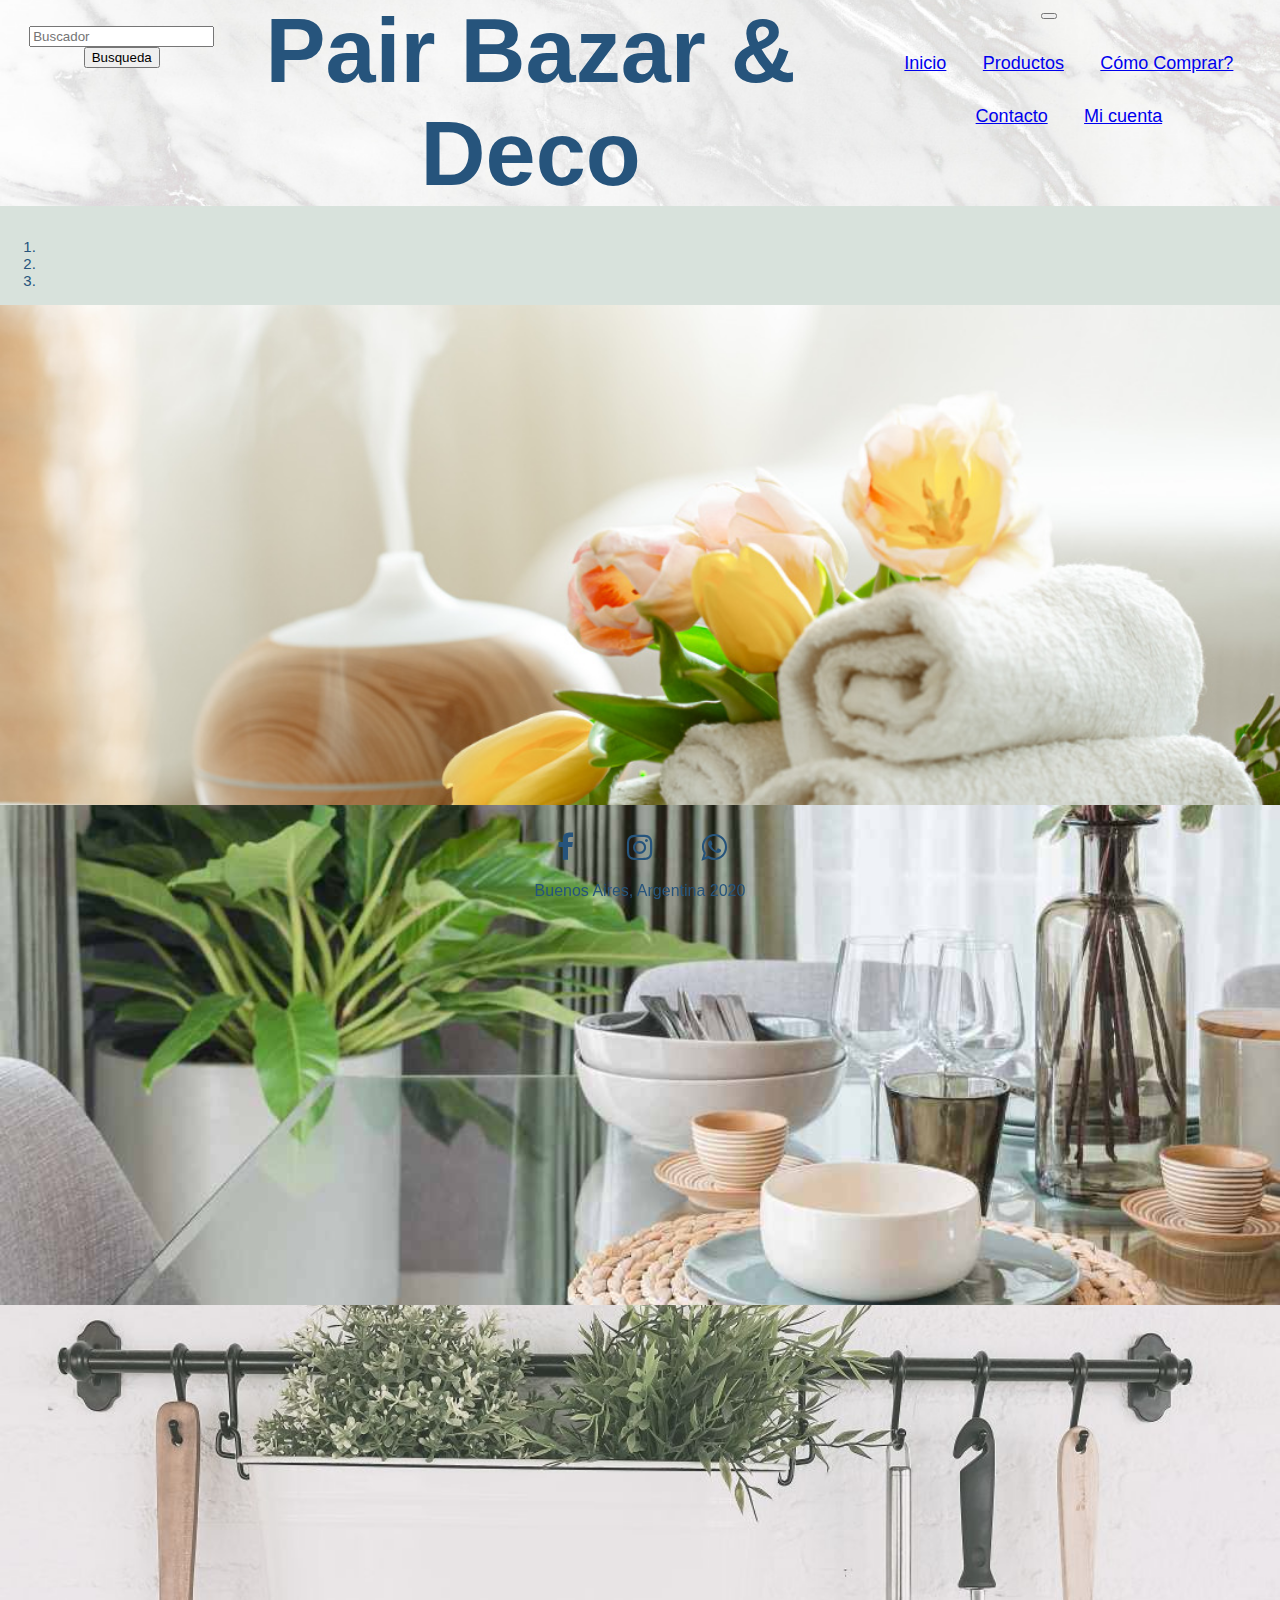
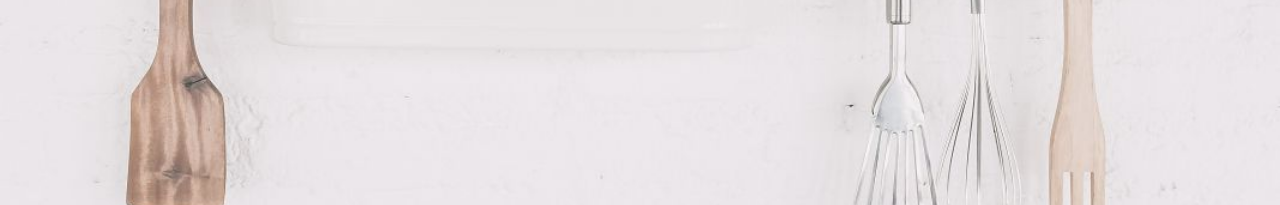
<file: index.html>
<!DOCTYPE html>
<html lang="es">
<head>
    <meta charset="UTF-8">
    <meta name="viewport" content="width=device-width, initial-scale=1.0">
    <title>Home</title>
    <meta http-equiv="Content-Type" content="text/html; ISO-8859-1">
    <META NAME="DC.Language" SCHEME="RFC1766" CONTENT="Spanish">
    <META NAME="AUTHOR" CONTENT="Bruno Cattaneo">
    <META NAME="REPLY-TO" CONTENT="pairbazar@gmail.com">
    <LINK REV="made" href="mailto:pairbazar@gmail.com">
    <META NAME="DESCRIPTION" CONTENT="Venta de productos de Bazar & Deco">
    <META NAME="KEYWORDS" CONTENT="Bazar,Deco,Articulos,Cocina,Jardin,Baño,Regaleria">
    <META NAME="Resource-type" CONTENT="Homepage">
    <META NAME="robots" content="INDEX">
    <link rel="stylesheet" href="https://cdn.jsdelivr.net/npm/bootstrap@4.5.3/dist/css/bootstrap.min.css" integrity="sha384-TX8t27EcRE3e/ihU7zmQxVncDAy5uIKz4rEkgIXeMed4M0jlfIDPvg6uqKI2xXr2" crossorigin="anonymous">
    <link rel="stylesheet" href="https://cdnjs.cloudflare.com/ajax/libs/font-awesome/4.7.0/css/font-awesome.min.css">
    <link rel="stylesheet" href="./assets/css/estilo.css">
</head>
<body class="container-fluid no-gutters">
    <header class="row no-gutters header"> <!--HEADER-->
        <div class="row col no-gutters header__buscador">
            <form class="form-inline my-2 my-lg-0">
                <input class="form-control mr-sm-2" type="search" placeholder="Buscador" aria-label="Search">
                <button class="btn btn-outline-success my-2 my-sm-0" type="submit">Busqueda</button>
            </form>
        </div> 
        <div class="col-12 justify-content-center">
            <h1>Pair Bazar & Deco</h1>
        </div>
        <div class="col-12">
            <nav class="navbar navbar-expand-lg navbar-light">
                <a class="navbar-brand" href="#"></a>
                <button class="navbar-toggler" type="button" data-toggle="collapse" data-target="#navbarNav" aria-controls="navbarNav" aria-expanded="false" aria-label="Toggle navigation">
                  <span class="navbar-toggler-icon"></span>
                </button>
                <div class="collapse navbar-collapse justify-content-center" id="navbarNav">
                    <ul class="navbar-nav">
                        <li class="nav-item active">
                        <a class="nav-link" href="./index.html">Inicio<span class="sr-only">(current)</span></a>
                        </li>
                        <li class="nav-item">
                        <a class="nav-link" href="./views/Productos.html">Productos</a>
                        </li>
                        <li class="nav-item">
                        <a class="nav-link" href="./views/ComoComprar.html">Cómo Comprar?</a>
                        </li>
                        <li class="nav-item">
                        <a class="nav-link" href="./views/Contacto.html">Contacto</a>
                        </li>
                        <li class="nav-item">
                        <a class="nav-link" href="./views/MiCuenta.html">Mi cuenta</a>
                        </li>
                    </ul>
                </div>
            </nav>
        </div>  
    </header> <!--FIN HEADER-->
    <main role="main" class="row no-gutters justify-content-center"> <!--CARROUSEL-->
            <div class="col-10">
                <div id="carouselExampleIndicators" class="carousel slide" data-ride="carousel">
                    <ol class="carousel-indicators">
                    <li data-target="#carouselExampleIndicators" data-slide-to="0" class="active"></li>
                    <li data-target="#carouselExampleIndicators" data-slide-to="1"></li>
                    <li data-target="#carouselExampleIndicators" data-slide-to="2"></li>
                    </ol>
                    <div class="carousel-inner">
                        <div  class="carousel-item active Slide1 img-fluid">
                        </div>
                        <div  class="carousel-item Slide2 img-fluid">
                        </div>
                        <div  class="carousel-item Slide3 img-fluid">
                        </div>
                      </div>
                </div>
            </div>    
    </main> <!--FIN CARROUSEL-->
    <footer>
        <div class="row no-gutters justify-content-center">
            <a href="#" class="fa fa-facebook"></a>
            <a href="#" class="fa fa-instagram"></a>
            <a href="#" class="fa fa-whatsapp"></a>
        </div>       
        Buenos Aires, Argentina 2020
    </footer>
    <script src="https://code.jquery.com/jquery-3.5.1.slim.min.js" integrity="sha384-DfXdz2htPH0lsSSs5nCTpuj/zy4C+OGpamoFVy38MVBnE+IbbVYUew+OrCXaRkfj" crossorigin="anonymous"></script>
    <script src="https://cdn.jsdelivr.net/npm/bootstrap@4.5.3/dist/js/bootstrap.bundle.min.js" integrity="sha384-ho+j7jyWK8fNQe+A12Hb8AhRq26LrZ/JpcUGGOn+Y7RsweNrtN/tE3MoK7ZeZDyx" crossorigin="anonymous"></script>  
</body>
</html>
</file>
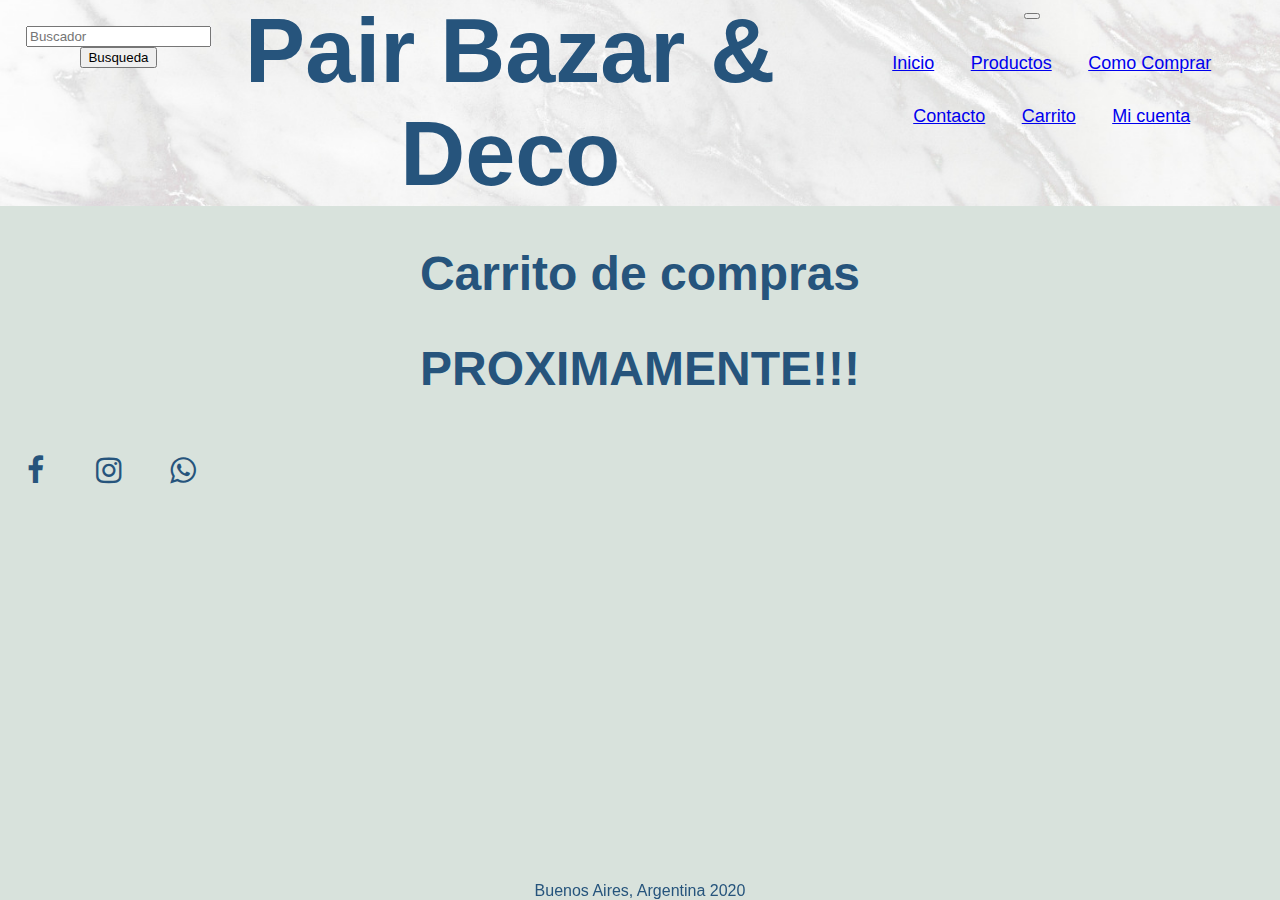
<file: views/Carrito.html>
<!DOCTYPE html>
<html lang="es">
<head>
    <meta charset="UTF-8">
    <meta name="viewport" content="width=device-width, initial-scale=1.0">
    <title>Carrito</title>
    <link rel="stylesheet" href="https://cdn.jsdelivr.net/npm/bootstrap@4.5.3/dist/css/bootstrap.min.css" integrity="sha384-TX8t27EcRE3e/ihU7zmQxVncDAy5uIKz4rEkgIXeMed4M0jlfIDPvg6uqKI2xXr2" crossorigin="anonymous">
    <link rel="stylesheet" href="https://cdnjs.cloudflare.com/ajax/libs/font-awesome/4.7.0/css/font-awesome.min.css">
    <link rel="stylesheet" href="../assets/css/estilo.css">
</head>
<body class="container-fluid no-gutters">
    <header class="row no-gutters"> <!--HEADER-->  
        <div class="row col no-gutters header__buscador">
            <form class="form-inline my-2 my-lg-0">
                <input class="form-control mr-sm-2" type="search" placeholder="Buscador" aria-label="Search">
                <button class="btn btn-outline-success my-2 my-sm-0" type="submit">Busqueda</button>
            </form>
        </div>
        <div class="col-12 justify-content-center">
            <h1>Pair Bazar & Deco</h1>
        </div>
        <div class="col-12">
            <nav class="navbar navbar-expand-lg navbar-light"> <!--NAVBAR-->
                <a class="navbar-brand" href="#"></a>
                <button class="navbar-toggler" type="button" data-toggle="collapse" data-target="#navbarNav" aria-controls="navbarNav" aria-expanded="false" aria-label="Toggle navigation">
                <span class="navbar-toggler-icon"></span>
                </button>
                <div class="collapse navbar-collapse justify-content-center" id="navbarNav">
                    <ul class="navbar-nav">
                        <li class="nav-item active">
                        <a class="nav-link" href="../index.html">Inicio<span class="sr-only">(current)</span></a>
                        </li>
                        <li class="nav-item">
                        <a class="nav-link" href="./Productos.html">Productos</a>
                        </li>
                        <li class="nav-item">
                        <a class="nav-link" href="./ComoComprar.html">Como Comprar</a>
                        </li>
                        <li class="nav-item">
                        <a class="nav-link" href="./Contacto.html">Contacto</a>
                        </li>
                        <li class="nav-item">
                        <a class="nav-link" href="./Carrito.html">Carrito</a>
                        </li>
                        <li class="nav-item">
                        <a class="nav-link" href="./MiCuenta.html">Mi cuenta</a>
                        </li>
                    </ul>
                </div>
            </nav>  
        </div>
    </header> <!--FIN HEADER-->

    <h2>Carrito de compras</h2>
    
    <section>
        <h2>PROXIMAMENTE!!!</h2>
    </section>
    <div class="row no-gutters justify-content-center">
        <a href="#" class="fa fa-facebook"></a>
        <a href="#" class="fa fa-instagram"></a>
        <a href="#" class="fa fa-whatsapp"></a>
    </div>     
    <footer>Buenos Aires, Argentina 2020</footer>
    <script src="https://code.jquery.com/jquery-3.5.1.slim.min.js" integrity="sha384-DfXdz2htPH0lsSSs5nCTpuj/zy4C+OGpamoFVy38MVBnE+IbbVYUew+OrCXaRkfj" crossorigin="anonymous"></script>
    <script src="https://cdn.jsdelivr.net/npm/bootstrap@4.5.3/dist/js/bootstrap.bundle.min.js" integrity="sha384-ho+j7jyWK8fNQe+A12Hb8AhRq26LrZ/JpcUGGOn+Y7RsweNrtN/tE3MoK7ZeZDyx" crossorigin="anonymous"></script>
</body>
</html>
</file>
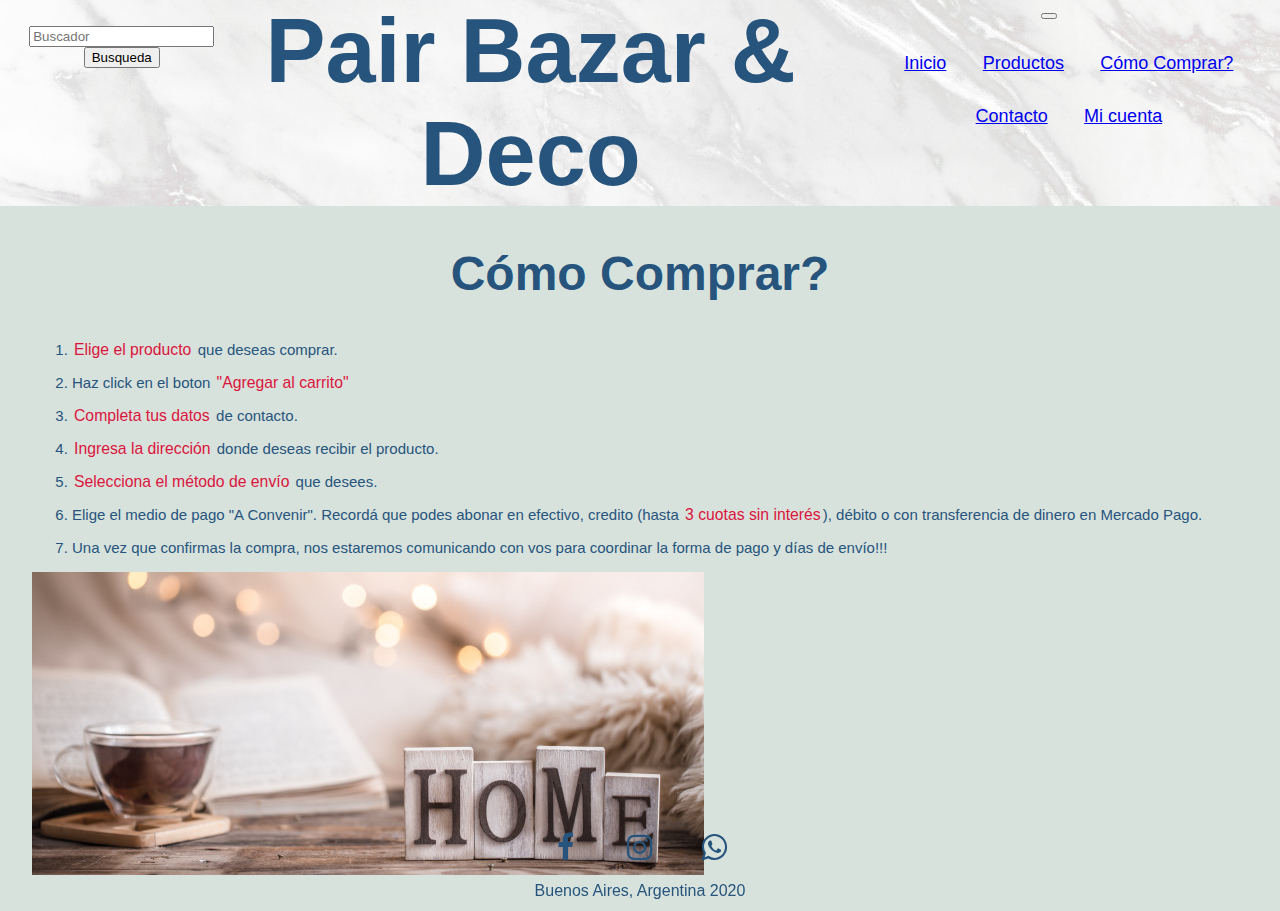
<file: views/ComoComprar.html>
<!DOCTYPE html>
<html lang="es">
<head>
    <meta charset="UTF-8">
    <meta name="viewport" content="width=device-width, initial-scale=1.0">
    <title>Cómo Comprar?</title>
    <link rel="stylesheet" href="https://cdn.jsdelivr.net/npm/bootstrap@4.5.3/dist/css/bootstrap.min.css" integrity="sha384-TX8t27EcRE3e/ihU7zmQxVncDAy5uIKz4rEkgIXeMed4M0jlfIDPvg6uqKI2xXr2" crossorigin="anonymous">
    <link rel="stylesheet" href="https://cdnjs.cloudflare.com/ajax/libs/font-awesome/4.7.0/css/font-awesome.min.css">
    <link rel="stylesheet" href="../assets/css/estilo.css">
    </head>
<body class="container-fluid no-gutters">
    <header class="row no-gutters"> <!--HEADER--> 
        <div class="row col no-gutters header__buscador">
            <form class="form-inline my-2 my-lg-0">
                <input class="form-control mr-sm-2" type="search" placeholder="Buscador" aria-label="Search">
                <button class="btn btn-outline-success my-2 my-sm-0" type="submit">Busqueda</button>
            </form>
        </div>
        <div class="col-12 justify-content-center">
            <h1>Pair Bazar & Deco</h1>
        </div>
        <div class="col-12">
            <nav class="navbar navbar-expand-lg navbar-light"> <!--NAVBAR-->
                <a class="navbar-brand" href="#"></a>
                <button class="navbar-toggler" type="button" data-toggle="collapse" data-target="#navbarNav" aria-controls="navbarNav" aria-expanded="false" aria-label="Toggle navigation">
                <span class="navbar-toggler-icon"></span>
                </button>
                <div class="collapse navbar-collapse justify-content-center" id="navbarNav">
                    <ul class="navbar-nav">
                        <li class="nav-item active">
                        <a class="nav-link" href="../index.html">Inicio<span class="sr-only">(current)</span></a>
                        </li>
                        <li class="nav-item">
                        <a class="nav-link" href="./Productos.html">Productos</a>
                        </li>
                        <li class="nav-item">
                        <a class="nav-link" href="./ComoComprar.html">Cómo Comprar?</a>
                        </li>
                        <li class="nav-item">
                        <a class="nav-link" href="./Contacto.html">Contacto</a>
                        </li>
                        <li class="nav-item">
                        <a class="nav-link" href="./MiCuenta.html">Mi cuenta</a>
                        </li>
                    </ul>
                </div>
            </nav>  
        </div>
    </header> <!--FIN HEADER-->   
    <div class="col-12">
        <h2>Cómo Comprar?</h2>
    </div>
    <section> <!--COMO COMPRAR-->
    <div class="row">
        <div class="d-block mb-4 h-100">          
            <ol>
                <li><p><code>Elige el producto </code> que deseas comprar.</p></li>
                <li><p>Haz click en el boton <code> "Agregar al carrito"</code></p></li>
                <li><p><code> Completa tus datos </code>de contacto.</p></li>
                <li><p><code>Ingresa la dirección</code> donde deseas recibir el producto.</p></li>
                <li><p><code>Selecciona el método de envío</code> que desees.</p></li>
                <li><p>Elige el medio de pago "A Convenir". Recordá que podes abonar en efectivo, credito (hasta <code> 3 cuotas sin interés</code>), débito o con transferencia de dinero en Mercado Pago.</p></li>
                <li><p>Una vez que confirmas la compra, nos estaremos comunicando con vos para coordinar la forma de pago y días de envío!!!</p></li>
            </ol>            
        </div>
        <div class="d-block mb-4 h-100">
            <img class="img-fluid img-thumbnail" src="../img/comocomprar.jpg" alt="">
        </div>     
    </div>    
    </section>
    <footer>
        <div class="row no-gutters justify-content-center">
            <a href="#" class="fa fa-facebook"></a>
            <a href="#" class="fa fa-instagram"></a>
            <a href="#" class="fa fa-whatsapp"></a>
        </div>       
        Buenos Aires, Argentina 2020
    </footer>
    <script src="https://code.jquery.com/jquery-3.5.1.slim.min.js" integrity="sha384-DfXdz2htPH0lsSSs5nCTpuj/zy4C+OGpamoFVy38MVBnE+IbbVYUew+OrCXaRkfj" crossorigin="anonymous"></script>
    <script src="https://cdn.jsdelivr.net/npm/bootstrap@4.5.3/dist/js/bootstrap.bundle.min.js" integrity="sha384-ho+j7jyWK8fNQe+A12Hb8AhRq26LrZ/JpcUGGOn+Y7RsweNrtN/tE3MoK7ZeZDyx" crossorigin="anonymous"></script>
</body>
</html>
</file>
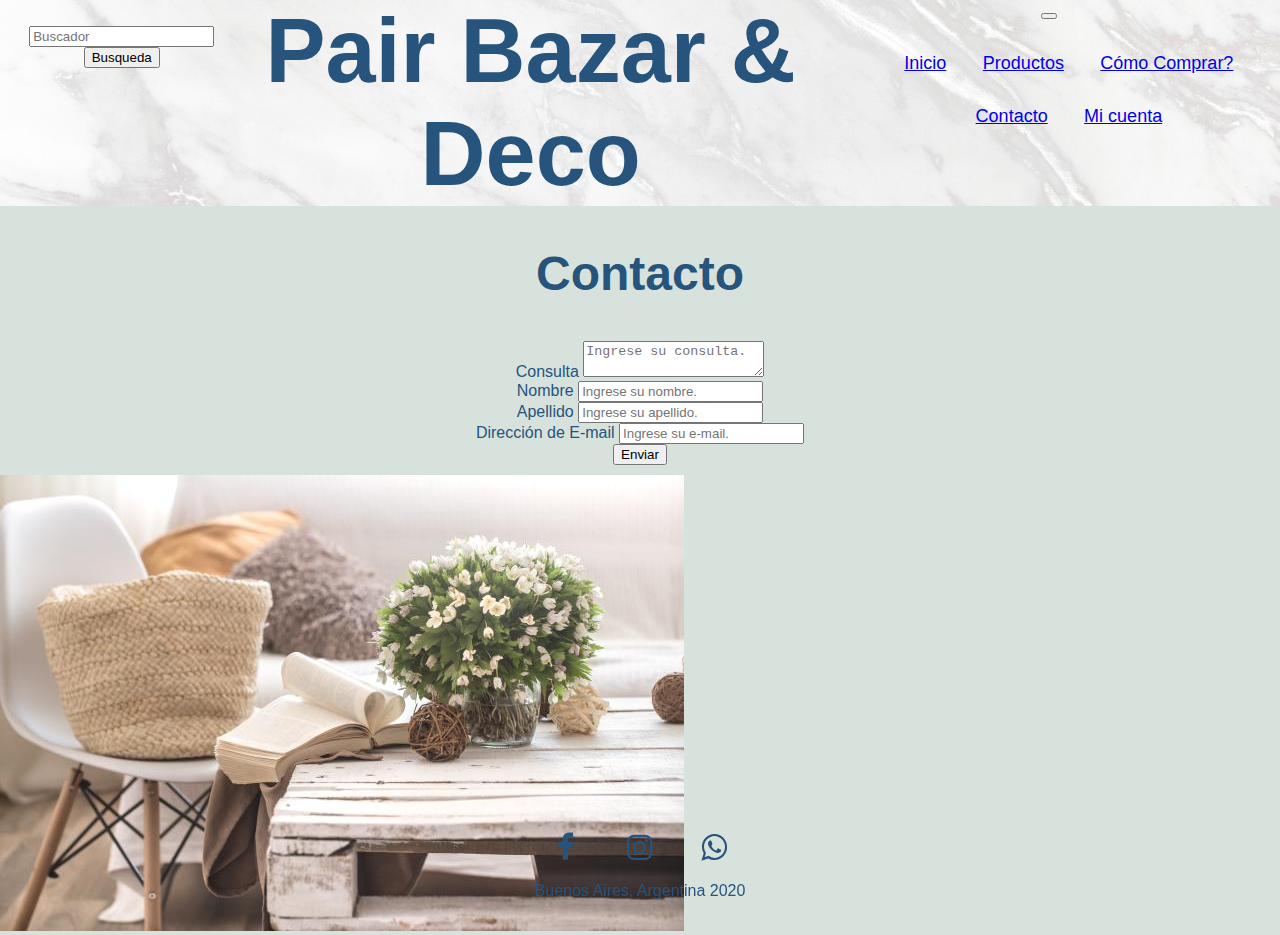
<file: views/Contacto.html>
<!DOCTYPE html>
<html lang="es">
<head>
    <meta charset="UTF-8">
    <meta name="viewport" content="width=device-width, initial-scale=1.0">
    <title>Contacto</title>
    <link rel="stylesheet" href="https://cdn.jsdelivr.net/npm/bootstrap@4.5.3/dist/css/bootstrap.min.css" integrity="sha384-TX8t27EcRE3e/ihU7zmQxVncDAy5uIKz4rEkgIXeMed4M0jlfIDPvg6uqKI2xXr2" crossorigin="anonymous">
    <link rel="stylesheet" href="https://cdnjs.cloudflare.com/ajax/libs/font-awesome/4.7.0/css/font-awesome.min.css">
    <link rel="stylesheet" href="../assets/css/estilo.css">
</head>
<body class="container-fluid no-gutters">
    <header class="row no-gutters"> <!--HEADER-->
        <div class="row col no-gutters header__buscador">
            <form class="form-inline my-2 my-lg-0">
                <input class="form-control mr-sm-2" type="search" placeholder="Buscador" aria-label="Search">
                <button class="btn btn-outline-success my-2 my-sm-0" type="submit">Busqueda</button>
            </form>
        </div>
        <div class="col-12 justify-content-center">
            <h1>Pair Bazar & Deco</h1>
        </div>
        <div class="col-12">
            <nav class="navbar navbar-expand-lg navbar-light"> <!--NAVBAR-->
                <a class="navbar-brand" href="#"></a>
                <button class="navbar-toggler" type="button" data-toggle="collapse" data-target="#navbarNav" aria-controls="navbarNav" aria-expanded="false" aria-label="Toggle navigation">
                <span class="navbar-toggler-icon"></span>
                </button>
                <div class="collapse navbar-collapse justify-content-center" id="navbarNav">
                    <ul class="navbar-nav">
                        <li class="nav-item active">
                        <a class="nav-link" href="../index.html">Inicio<span class="sr-only">(current)</span></a>
                        </li>
                        <li class="nav-item">
                        <a class="nav-link" href="./Productos.html">Productos</a>
                        </li>
                        <li class="nav-item">
                        <a class="nav-link" href="./ComoComprar.html">Cómo Comprar?</a>
                        </li>
                        <li class="nav-item">
                        <a class="nav-link" href="./Contacto.html">Contacto</a>
                        </li>
                        <li class="nav-item">
                        <a class="nav-link" href="./MiCuenta.html">Mi cuenta</a>
                        </li>
                    </ul>
                </div>
            </nav>  
        </div>
    </header>  <!--FIN HEADER-->
    <h2>Contacto</h2>   
    <div class="row justify-content-center"> <!--FORMULARIO DE CONTACTO-->
        <div class="d-block mb-4 h-100"> 
            <form>
                <div class="mb-3">
                    <label for="validationCustom01">Consulta</label>
                    <textarea class="form-control" id="" placeholder="Ingrese su consulta."></textarea>
                </div>
                <div class="row">
                    <div class="col-12">
                        <label for="validationCustom01">Nombre</label>
                        <input type="text" class="form-control" placeholder="Ingrese su nombre.">
                    </div>
                    <div class="col-12">
                        <label for="validationCustom01">Apellido</label>
                        <input type="text" class="form-control" placeholder="Ingrese su apellido.">
                    </div>
                    <div class="col-12">
                        <label for="exampleInputEmail1">Dirección de E-mail</label>
                        <input type="email" class="form-control" placeholder="Ingrese su e-mail.">
                    </div>
                    <div class="col-12">
                    <button type="submit" class="btn btn-outline-success my-2">Enviar</button>
                    </div>
                </div>
            </form> 
        </div>  
        <div class="d-block mb-4 h-100">
            <img class="img-fluid img-thumbnail" src="../img/Contacto.jpg" alt="">
        </div> 
    </div><!--FIN DE FORMULARIO-->
          
    <footer>
        <div class="row no-gutters justify-content-center">
            <a href="#" class="fa fa-facebook"></a>
            <a href="#" class="fa fa-instagram"></a>
            <a href="#" class="fa fa-whatsapp"></a>
        </div>       
        Buenos Aires, Argentina 2020
    </footer>
    <script src="https://code.jquery.com/jquery-3.5.1.slim.min.js" integrity="sha384-DfXdz2htPH0lsSSs5nCTpuj/zy4C+OGpamoFVy38MVBnE+IbbVYUew+OrCXaRkfj" crossorigin="anonymous"></script>
    <script src="https://cdn.jsdelivr.net/npm/bootstrap@4.5.3/dist/js/bootstrap.bundle.min.js" integrity="sha384-ho+j7jyWK8fNQe+A12Hb8AhRq26LrZ/JpcUGGOn+Y7RsweNrtN/tE3MoK7ZeZDyx" crossorigin="anonymous"></script>
</body>
</html>
</file>
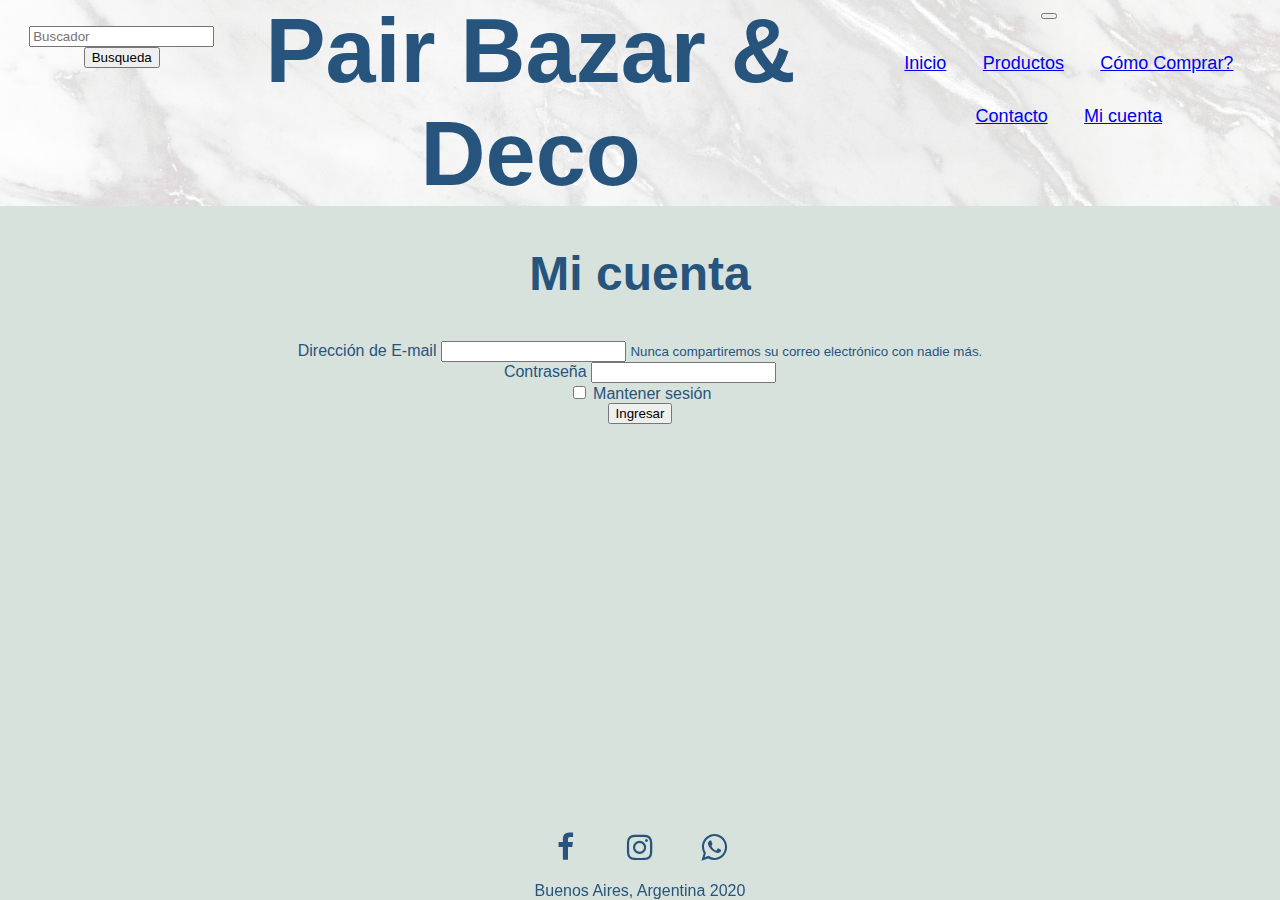
<file: views/MiCuenta.html>
<!DOCTYPE html>
<html lang="es">
<head>
    <meta charset="UTF-8">
    <meta name="viewport" content="width=device-width, initial-scale=1.0">
    <title>Mi cuenta</title>
    <link rel="stylesheet" href="https://cdn.jsdelivr.net/npm/bootstrap@4.5.3/dist/css/bootstrap.min.css" integrity="sha384-TX8t27EcRE3e/ihU7zmQxVncDAy5uIKz4rEkgIXeMed4M0jlfIDPvg6uqKI2xXr2" crossorigin="anonymous">
    <link rel="stylesheet" href="https://cdnjs.cloudflare.com/ajax/libs/font-awesome/4.7.0/css/font-awesome.min.css">
    <link rel="stylesheet" href="../assets/css/estilo.css">
</head>
<body class="container-fluid no-gutters">
    <header class="row no-gutters"> <!--HEADER-->   
        <div class="row col no-gutters header__buscador">
            <form class="form-inline my-2 my-lg-0">
                <input class="form-control mr-sm-2" type="search" placeholder="Buscador" aria-label="Search">
                <button class="btn btn-outline-success my-2 my-sm-0" type="submit">Busqueda</button>
            </form>
        </div>
        <div class="col-12 justify-content-center">
            <h1>Pair Bazar & Deco</h1>
        </div>
        <div class="col-12">
            <nav class="navbar navbar-expand-lg navbar-light"> <!--NAVBAR-->
                <a class="navbar-brand" href="#"></a>
                <button class="navbar-toggler" type="button" data-toggle="collapse" data-target="#navbarNav" aria-controls="navbarNav" aria-expanded="false" aria-label="Toggle navigation">
                <span class="navbar-toggler-icon"></span>
                </button>
                <div class="collapse navbar-collapse justify-content-center" id="navbarNav">
                    <ul class="navbar-nav">
                        <li class="nav-item active">
                        <a class="nav-link" href="../index.html">Inicio<span class="sr-only">(current)</span></a>
                        </li>
                        <li class="nav-item">
                        <a class="nav-link" href="./Productos.html">Productos</a>
                        </li>
                        <li class="nav-item">
                        <a class="nav-link" href="./ComoComprar.html">Cómo Comprar?</a>
                        </li>
                        <li class="nav-item">
                        <a class="nav-link" href="./Contacto.html">Contacto</a>
                        </li>
                        <li class="nav-item">
                        <a class="nav-link" href="./MiCuenta.html">Mi cuenta</a>
                        </li>
                    </ul>
                </div>
            </nav>  
        </div>
    </header> <!--FIN HEADER-->
    <h2>Mi cuenta</h2>
    <div class="row no-gutters"> <!--LOGIN-->
        <div class="col-12 d-flex justify-content-center">
            <form>
                <div class="form-group">
                    <label for="exampleInputEmail1">Dirección de E-mail</label>
                    <input type="email" class="form-control" id="exampleInputEmail1" aria-describedby="emailHelp">
                    <small id="emailHelp" class="form-text text-muted">Nunca compartiremos su correo electrónico con nadie más.</small>
                </div>
                <div class="form-group">
                    <label for="exampleInputPassword1">Contraseña</label>
                    <input type="password" class="form-control" id="exampleInputPassword1">
                </div>
                <div class="form-group form-check">
                    <input type="checkbox" class="form-check-input" id="exampleCheck1">
                    <label class="form-check-label" for="exampleCheck1">Mantener sesión</label>
                </div>
                <button type="submit" class="btn btn-outline-success my-2">Ingresar</button>
            </form>
        </div>
    </div>
    <footer>
        <div class="row no-gutters justify-content-center">
            <a href="#" class="fa fa-facebook"></a>
            <a href="#" class="fa fa-instagram"></a>
            <a href="#" class="fa fa-whatsapp"></a>
        </div>       
        Buenos Aires, Argentina 2020
    </footer>
    <script src="https://code.jquery.com/jquery-3.5.1.slim.min.js" integrity="sha384-DfXdz2htPH0lsSSs5nCTpuj/zy4C+OGpamoFVy38MVBnE+IbbVYUew+OrCXaRkfj" crossorigin="anonymous"></script>
    <script src="https://cdn.jsdelivr.net/npm/bootstrap@4.5.3/dist/js/bootstrap.bundle.min.js" integrity="sha384-ho+j7jyWK8fNQe+A12Hb8AhRq26LrZ/JpcUGGOn+Y7RsweNrtN/tE3MoK7ZeZDyx" crossorigin="anonymous"></script>   
</body>
</html>
</file>
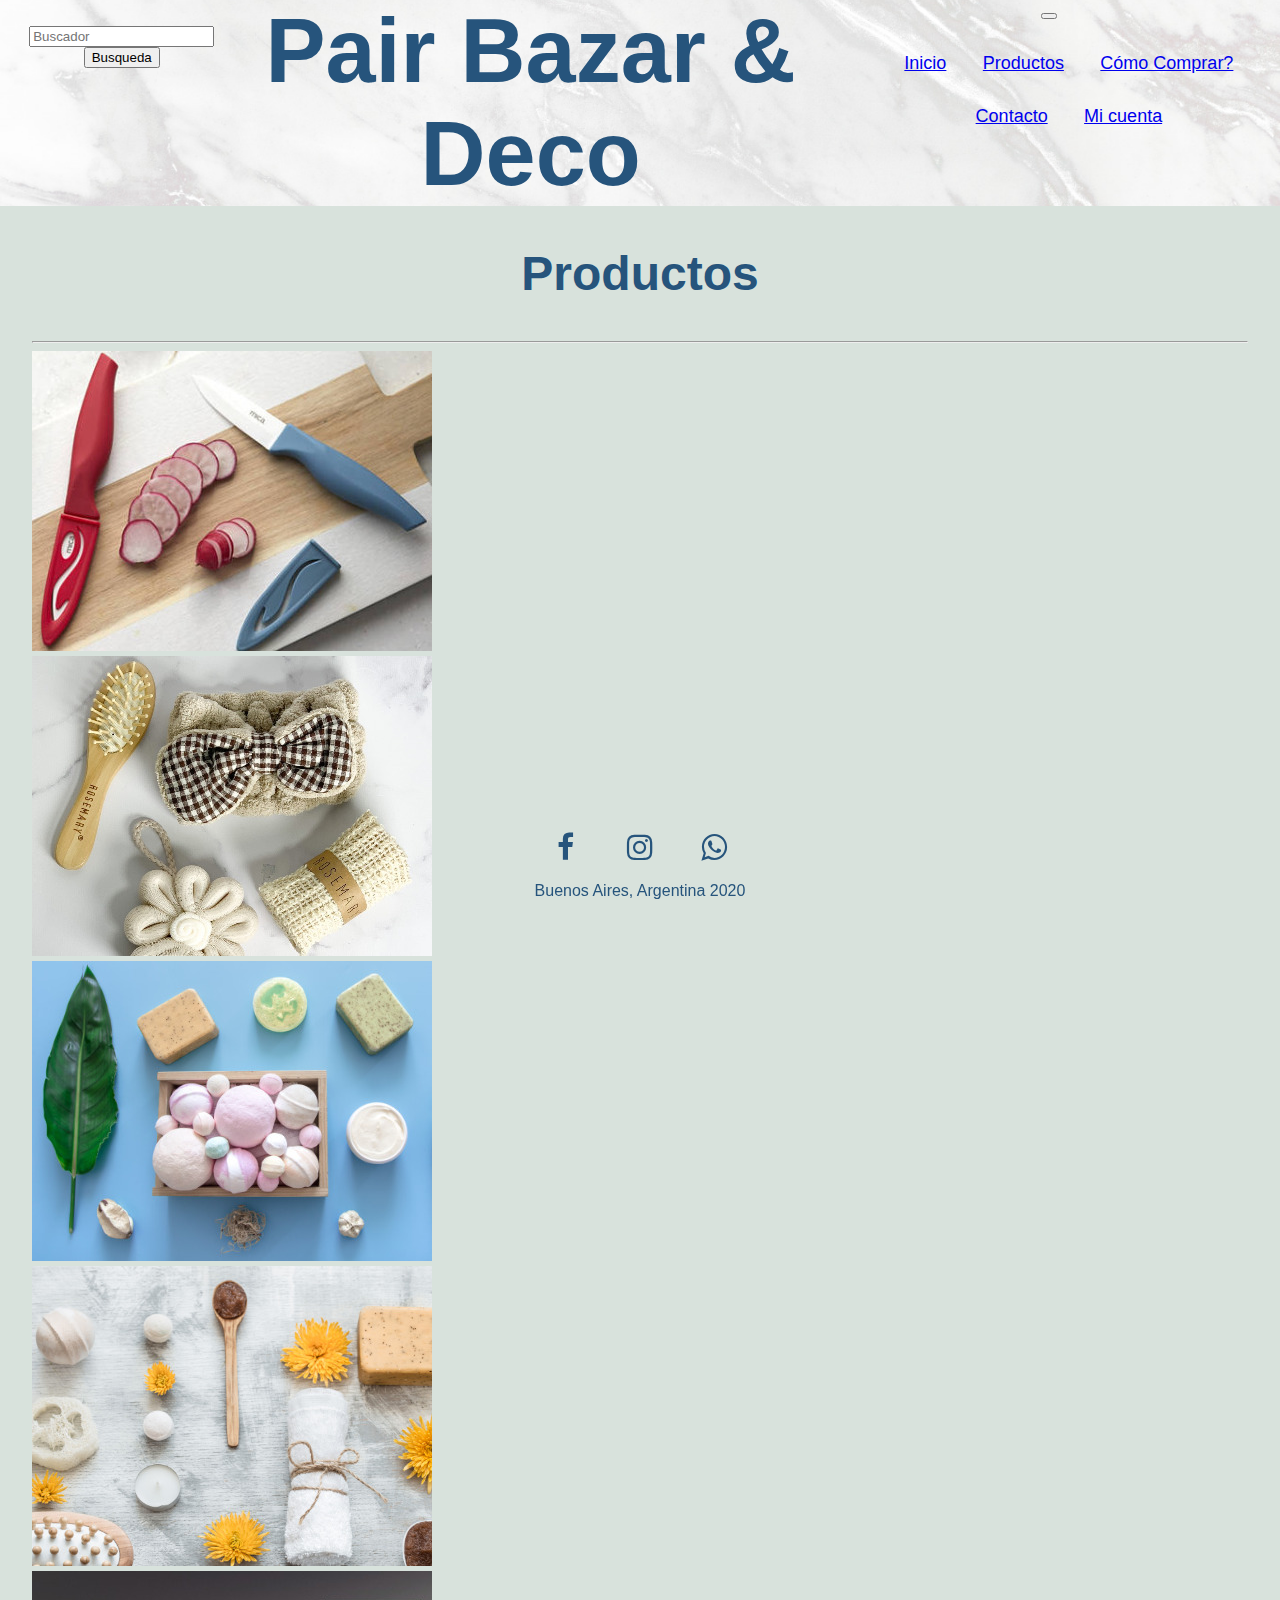
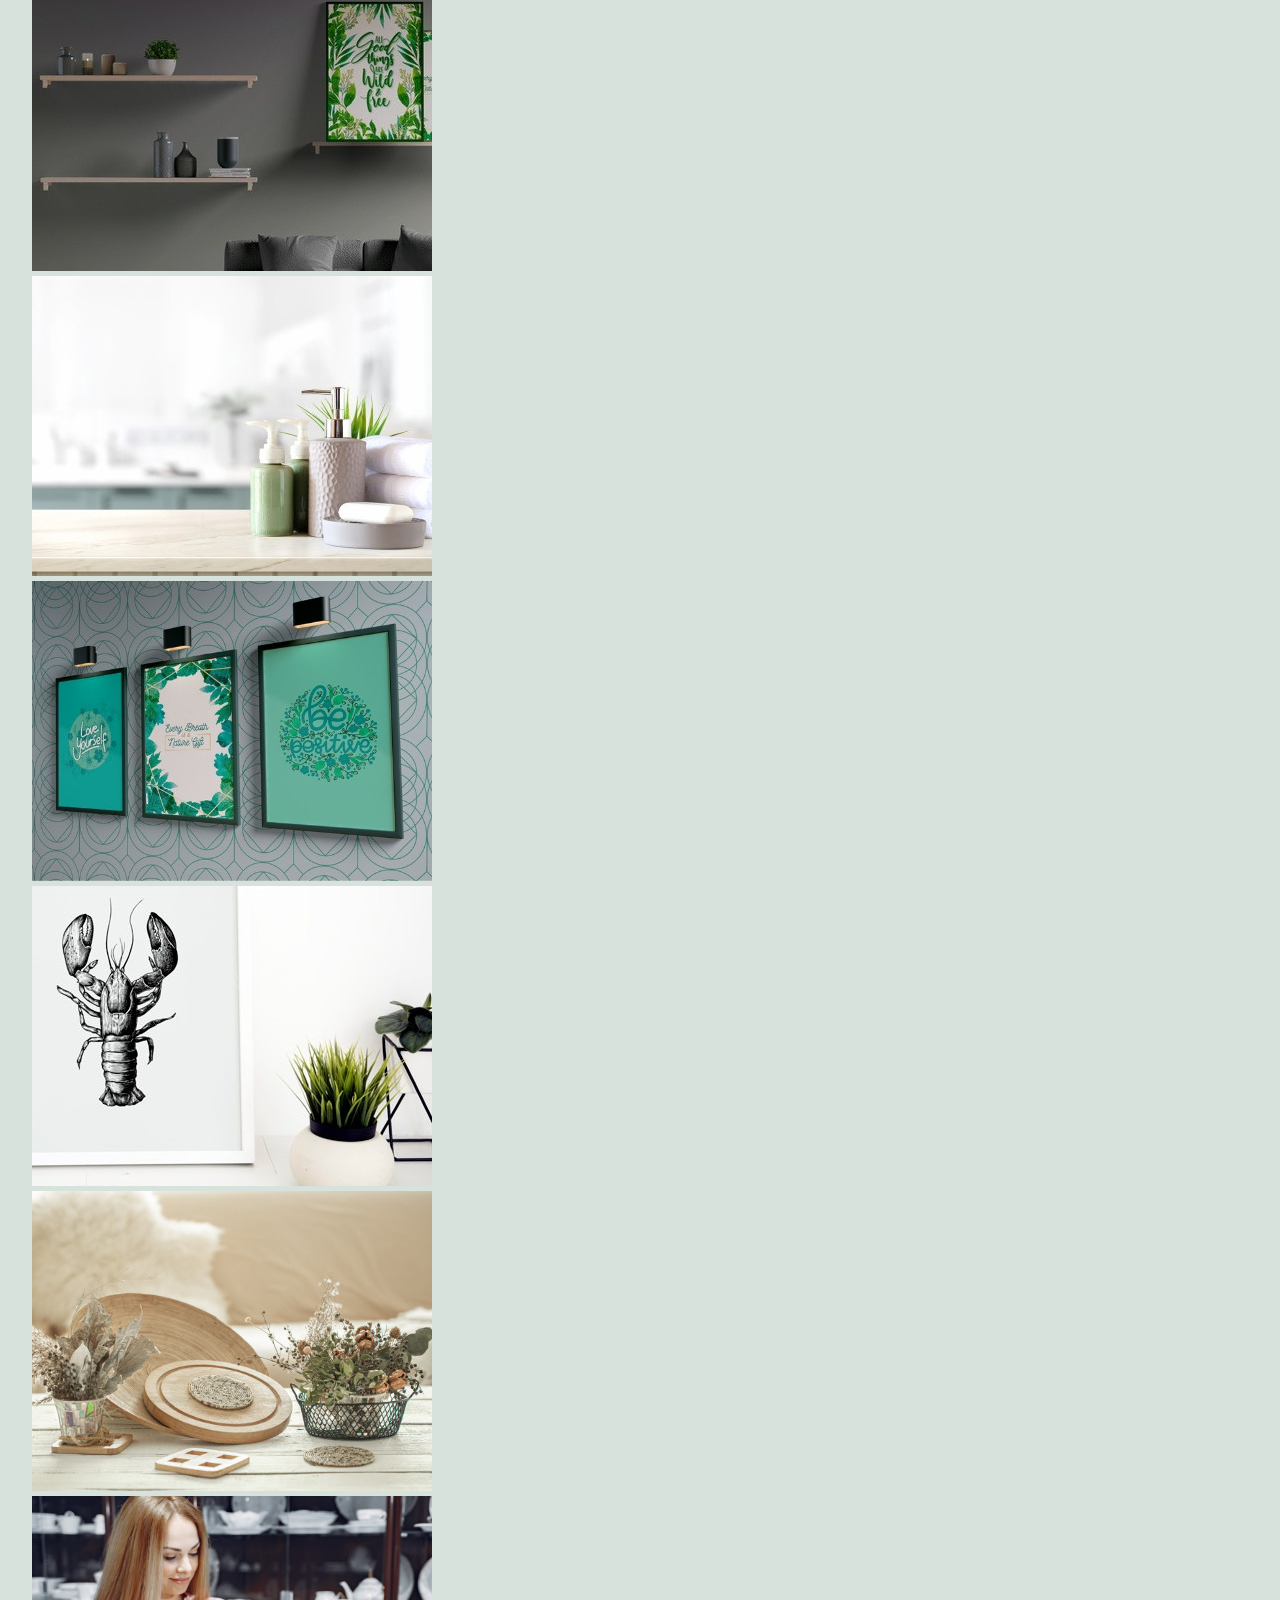
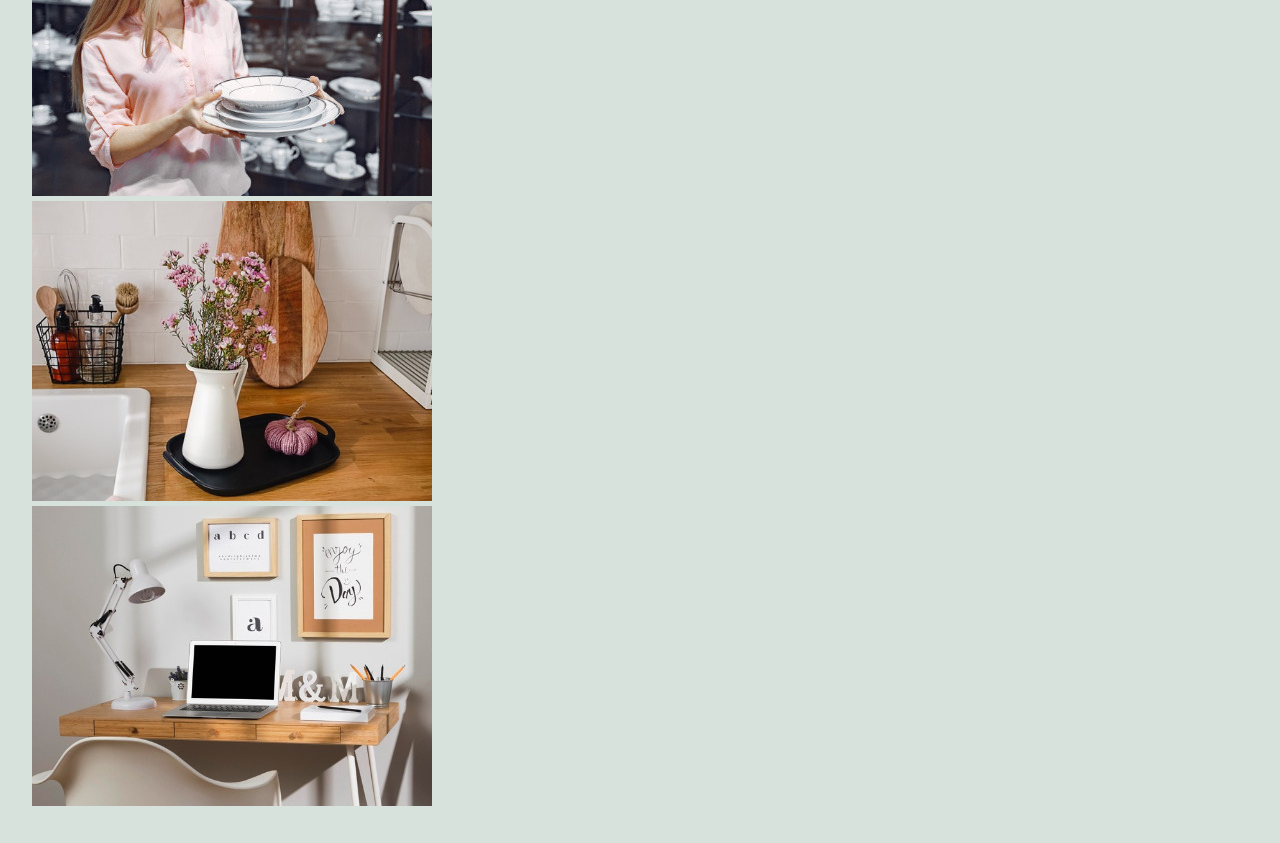
<file: views/Productos.html>
<!DOCTYPE html>
<html lang="es">
<head>
    <meta charset="UTF-8">
    <meta name="viewport" content="width=device-width, initial-scale=1.0">
    <title>Productos</title>
    <link rel="stylesheet" href="https://cdn.jsdelivr.net/npm/bootstrap@4.5.3/dist/css/bootstrap.min.css" integrity="sha384-TX8t27EcRE3e/ihU7zmQxVncDAy5uIKz4rEkgIXeMed4M0jlfIDPvg6uqKI2xXr2" crossorigin="anonymous">
    <link rel="stylesheet" href="https://cdnjs.cloudflare.com/ajax/libs/font-awesome/4.7.0/css/font-awesome.min.css">
    <link rel="stylesheet" href="../assets/css/estilo.css">
</head>
<body class="container-fluid no-gutters">
    <header class="row no-gutters"> <!--HEADER--> 
        <div class="row col no-gutters header__buscador">
            <form class="form-inline my-2 my-lg-0">
                <input class="form-control mr-sm-2" type="search" placeholder="Buscador" aria-label="Search">
                <button class="btn btn-outline-success my-2 my-sm-0" type="submit">Busqueda</button>
            </form>
        </div>
        <div class="col-12 justify-content-center"> 
            <h1>Pair Bazar & Deco</h1>
        </div>
        <div class="col-12">
            <nav class="navbar navbar-expand-lg navbar-light"> <!--NAVBAR-->
                <a class="navbar-brand" href="#"></a>
                <button class="navbar-toggler" type="button" data-toggle="collapse" data-target="#navbarNav" aria-controls="navbarNav" aria-expanded="false" aria-label="Toggle navigation">
                <span class="navbar-toggler-icon"></span>
                </button>
                <div class="collapse navbar-collapse justify-content-center" id="navbarNav">
                    <ul class="navbar-nav">
                        <li class="nav-item active">
                        <a class="nav-link" href="../index.html">Inicio<span class="sr-only">(current)</span></a>
                        </li>
                        <li class="nav-item">
                        <a class="nav-link" href="./Productos.html">Productos</a>
                        </li>
                        <li class="nav-item">
                        <a class="nav-link" href="./ComoComprar.html">Cómo Comprar?</a>
                        </li>
                        <li class="nav-item">
                        <a class="nav-link" href="./Contacto.html">Contacto</a>
                        </li>
                        <li class="nav-item">
                        <a class="nav-link" href="./MiCuenta.html">Mi cuenta</a>
                        </li>
                    </ul>
                </div>
            </nav>  
        </div>
    </header> <!--FIN HEADER-->
    <h2>Productos</h2>    
    <section> <!--PRODUCTOS-->
        <hr class="mt-2 mb-5">
        <div class="row text-center text-lg-left">
                <div class="col-lg-3 col-md-4 col-6">
            <a href="#" class="d-block mb-4 h-100">
                    <img class="img-fluid img-thumbnail"src="../img/Cocina.jpg" alt="">
                </a>
                </div>
            <div class="col-lg-3 col-md-4 col-6">
            <a href="#" class="d-block mb-4 h-100">
                    <img class="img-fluid img-thumbnail" src="../img/Varios.jpg" alt="">
                </a>
            </div>
            <div class="col-lg-3 col-md-4 col-6">
            <a href="#" class="d-block mb-4 h-100">
                    <img class="img-fluid img-thumbnail" src="../img/SPA.jpg" alt="">
                </a>
            </div>
            <div class="col-lg-3 col-md-4 col-6">
            <a href="#" class="d-block mb-4 h-100">
                    <img class="img-fluid img-thumbnail" src="../img/SPA2.jpg" alt="">
                </a>
            </div>
            <div class="col-lg-3 col-md-4 col-6">
            <a href="#" class="d-block mb-4 h-100">
                    <img class="img-fluid img-thumbnail" src="../img/Adornos.jpg" alt="">
                </a>
            </div>
            <div class="col-lg-3 col-md-4 col-6">
            <a href="#" class="d-block mb-4 h-100">
                    <img class="img-fluid img-thumbnail" src="../img/Baño.jpg" alt="">
                </a>
            </div>
            <div class="col-lg-3 col-md-4 col-6">
            <a href="#" class="d-block mb-4 h-100">
                    <img class="img-fluid img-thumbnail" src="../img/Cuadros.jpg" alt="">
                </a>
            </div>
            <div class="col-lg-3 col-md-4 col-6">
            <a href="#" class="d-block mb-4 h-100">
                    <img class="img-fluid img-thumbnail" src="../img/Deco2.jpg" alt="">
                </a>
            </div>
            <div class="col-lg-3 col-md-4 col-6">
            <a href="#" class="d-block mb-4 h-100">
                    <img class="img-fluid img-thumbnail" src="../img/Adornos2.jpg" alt="">
                </a>
            </div>
            <div class="col-lg-3 col-md-4 col-6">
            <a href="#" class="d-block mb-4 h-100">
                    <img class="img-fluid img-thumbnail" src="../img/Vajilla.jpg" alt="">
                </a>
            </div>
            <div class="col-lg-3 col-md-4 col-6">
            <a href="#" class="d-block mb-4 h-100">
                    <img class="img-fluid img-thumbnail" src="../img/Cocina2.jpg" alt="">
                </a>
            </div>
            <div class="col-lg-3 col-md-4 col-6">
            <a href="#" class="d-block mb-4 h-100">
                    <img class="img-fluid img-thumbnail" src="../img/Escritorio.jpg" alt="">
                </a>
            </div>
        </div>
    </section>
    <footer>
        <div class="row no-gutters justify-content-center">
            <a href="#" class="fa fa-facebook"></a>
            <a href="#" class="fa fa-instagram"></a>
            <a href="#" class="fa fa-whatsapp"></a>
        </div>       
        Buenos Aires, Argentina 2020
    </footer>
    <script src="https://code.jquery.com/jquery-3.5.1.slim.min.js" integrity="sha384-DfXdz2htPH0lsSSs5nCTpuj/zy4C+OGpamoFVy38MVBnE+IbbVYUew+OrCXaRkfj" crossorigin="anonymous"></script>
    <script src="https://cdn.jsdelivr.net/npm/bootstrap@4.5.3/dist/js/bootstrap.bundle.min.js" integrity="sha384-ho+j7jyWK8fNQe+A12Hb8AhRq26LrZ/JpcUGGOn+Y7RsweNrtN/tE3MoK7ZeZDyx" crossorigin="anonymous"></script> 
</body>
</html>
</file>
<file: assets/css/estilo.css>
@charset "UTF-8";
.no-gutters {
  padding-left: 0 !important;
  padding-right: 0 !important; }

body {
  margin: 0;
  padding: 0;
  background-color: #d8e2dc; }

h1 {
  color: #26547C;
  text-align: center;
  font-family: "Ubuntu", sans-serif;
  font-size: 10vh;
  margin-top: 0px;
  margin-bottom: 0px; }

@media screen and (max-width: 768px) {
  h1 {
    font-size: 50px; } }

h2 {
  color: #26547C;
  text-align: center;
  font-family: "Ubuntu", sans-serif;
  font-size: 300%; }

section {
  margin: 2rem; }

code {
  font-family: "Ubuntu", sans-serif;
  color: crimson;
  padding: 2px;
  font-size: 105%; }

header {
  display: flex;
  width: 100%;
  margin: 0;
  padding: 0;
  align-items: top;
  background-image: url(../../img/fondoHeader.jpg);
  background-position: center center;
  background-size: cover; }

.header__buscador {
  justify-content: end;
  margin-top: 1rem;
  margin: 1rem; }

@media screen and (max-width: 768px) {
  .header__buscador {
    justify-content: center; } }

nav {
  text-align: center;
  font-family: "Ubuntu", sans-serif; }
  nav li {
    display: inline-block;
    margin: 1rem; }

a {
  font-family: "Ubuntu", sans-serif;
  font-size: 18px;
  transition: all 0.5s; }
  a:hover {
    font-size: 20px; }

ol li {
  font-size: 15px;
  font-family: "Ubuntu", sans-serif;
  color: #26547C; }

ul {
  text-align: center;
  font-family: "Ubuntu", sans-serif; }

main {
  margin-top: 2rem; }

.carousel-item {
  height: 500px !important; }

@media (max-width: 768px) {
  .carousel-item {
    height: 200px !important; } }

.Slide1 {
  background-image: url(../../img/Slide2.jpg);
  background-position: center center;
  background-size: cover; }

.Slide2 {
  background-image: url(../../img/Slide3.jpg);
  background-position: center center;
  background-size: cover; }

.Slide3 {
  background-image: url(../../img/Slide1.jpg);
  background-position: center center;
  background-size: cover; }

.Cocina {
  background-image: url(../Secciones/Cocina.jpg);
  background-position: center center;
  background-size: cover; }

.Deco {
  background-image: url(../Secciones/Deco.jpg);
  background-position: center center;
  background-size: cover; }

.Baño {
  background-image: url(../Secciones/Baño.jpg);
  background-position: center center;
  background-size: cover; }

.Jardin {
  background-image: url(../Secciones/Jardin.jpg);
  background-position: center center;
  background-size: cover; }

.Limpieza {
  background-image: url(../Secciones/Limpieza.png);
  background-position: center center;
  background-size: cover; }

.Varios {
  background-image: url(../Secciones/Varios.jpg);
  background-position: center center;
  background-size: cover; }

.Como_comprar {
  background-position: center center;
  background-size: cover; }

form {
  color: #26547C;
  text-align: center;
  font-family: "Ubuntu", sans-serif;
  margin: 10px; }

.btn btn-outline-success {
  margin-top: 1rem; }

footer {
  position: fixed;
  bottom: 0;
  left: 0;
  width: 100%;
  text-align: center;
  font-family: "Ubuntu", sans-serif;
  color: #26547C; }

.fa {
  padding: 20px;
  font-size: 30px;
  width: 30px;
  text-align: center;
  text-decoration: none;
  border-radius: 50%;
  color: #26547C; }
</file>
